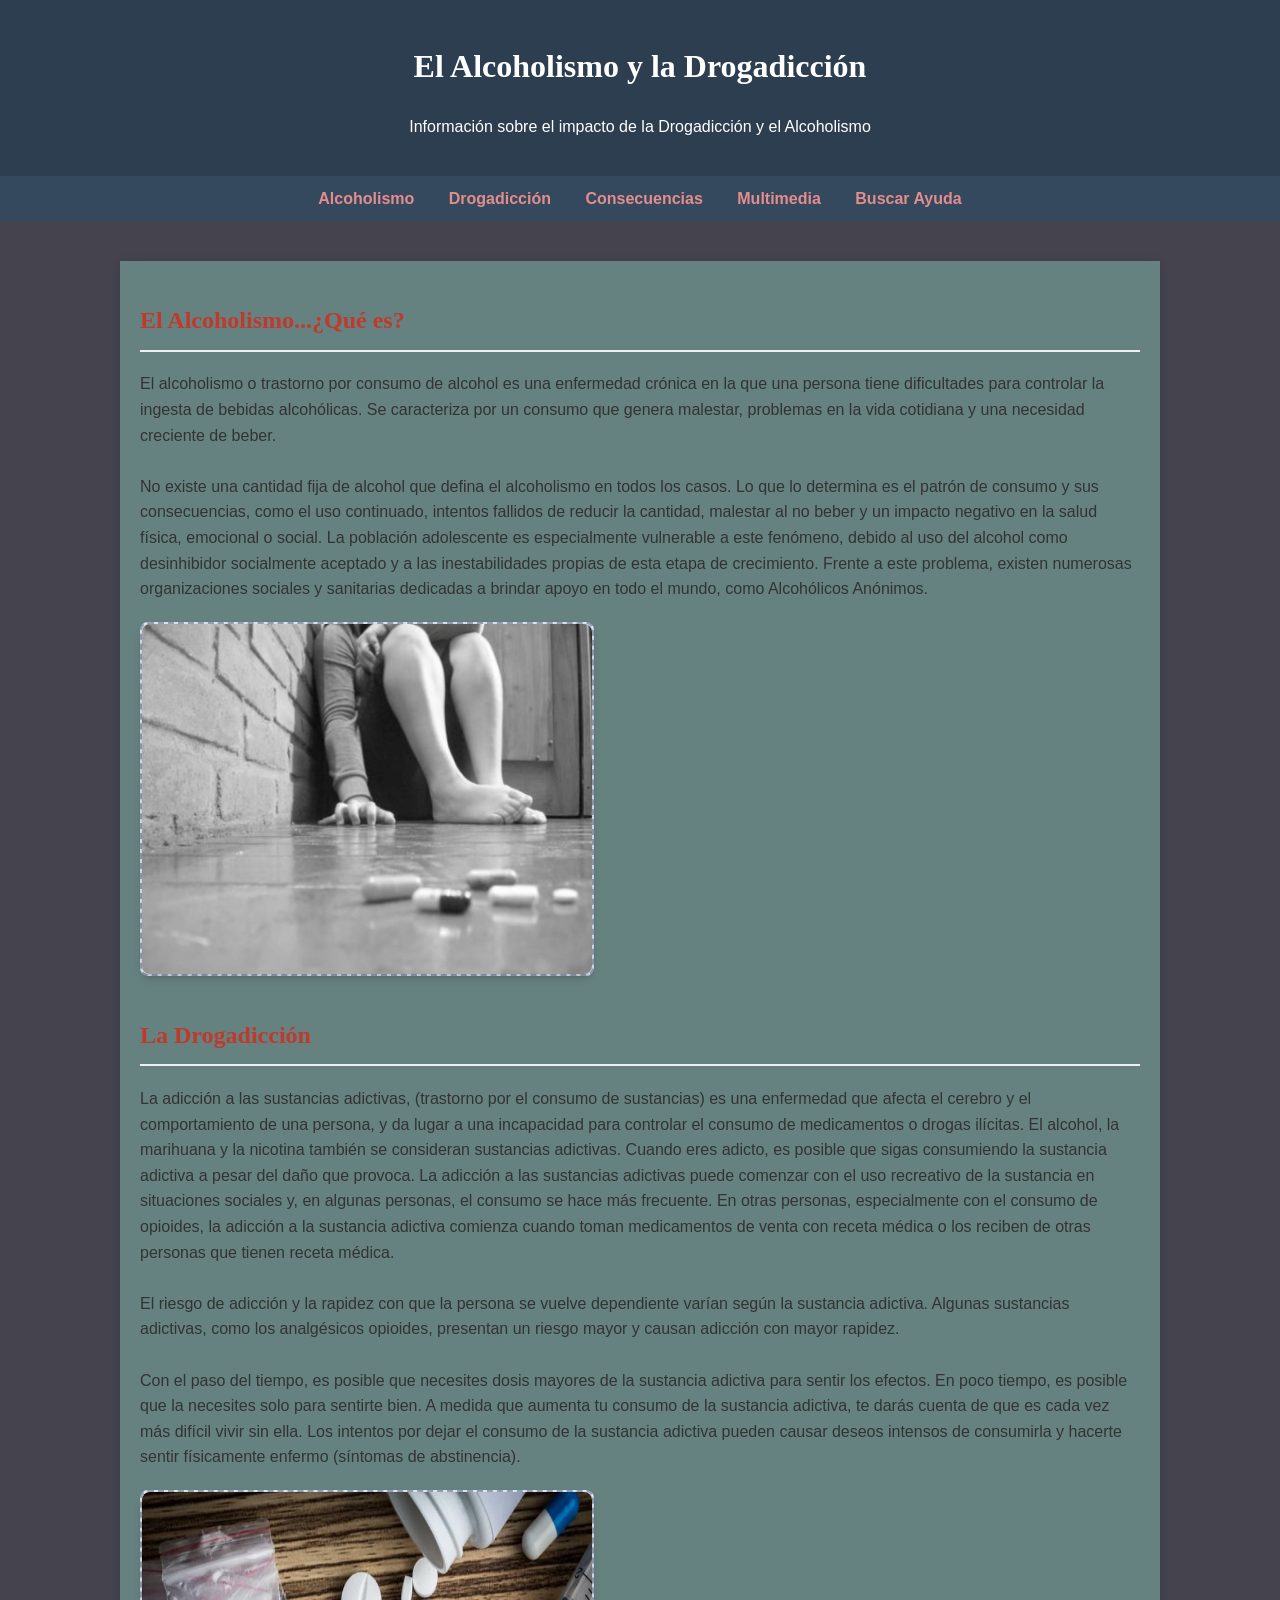
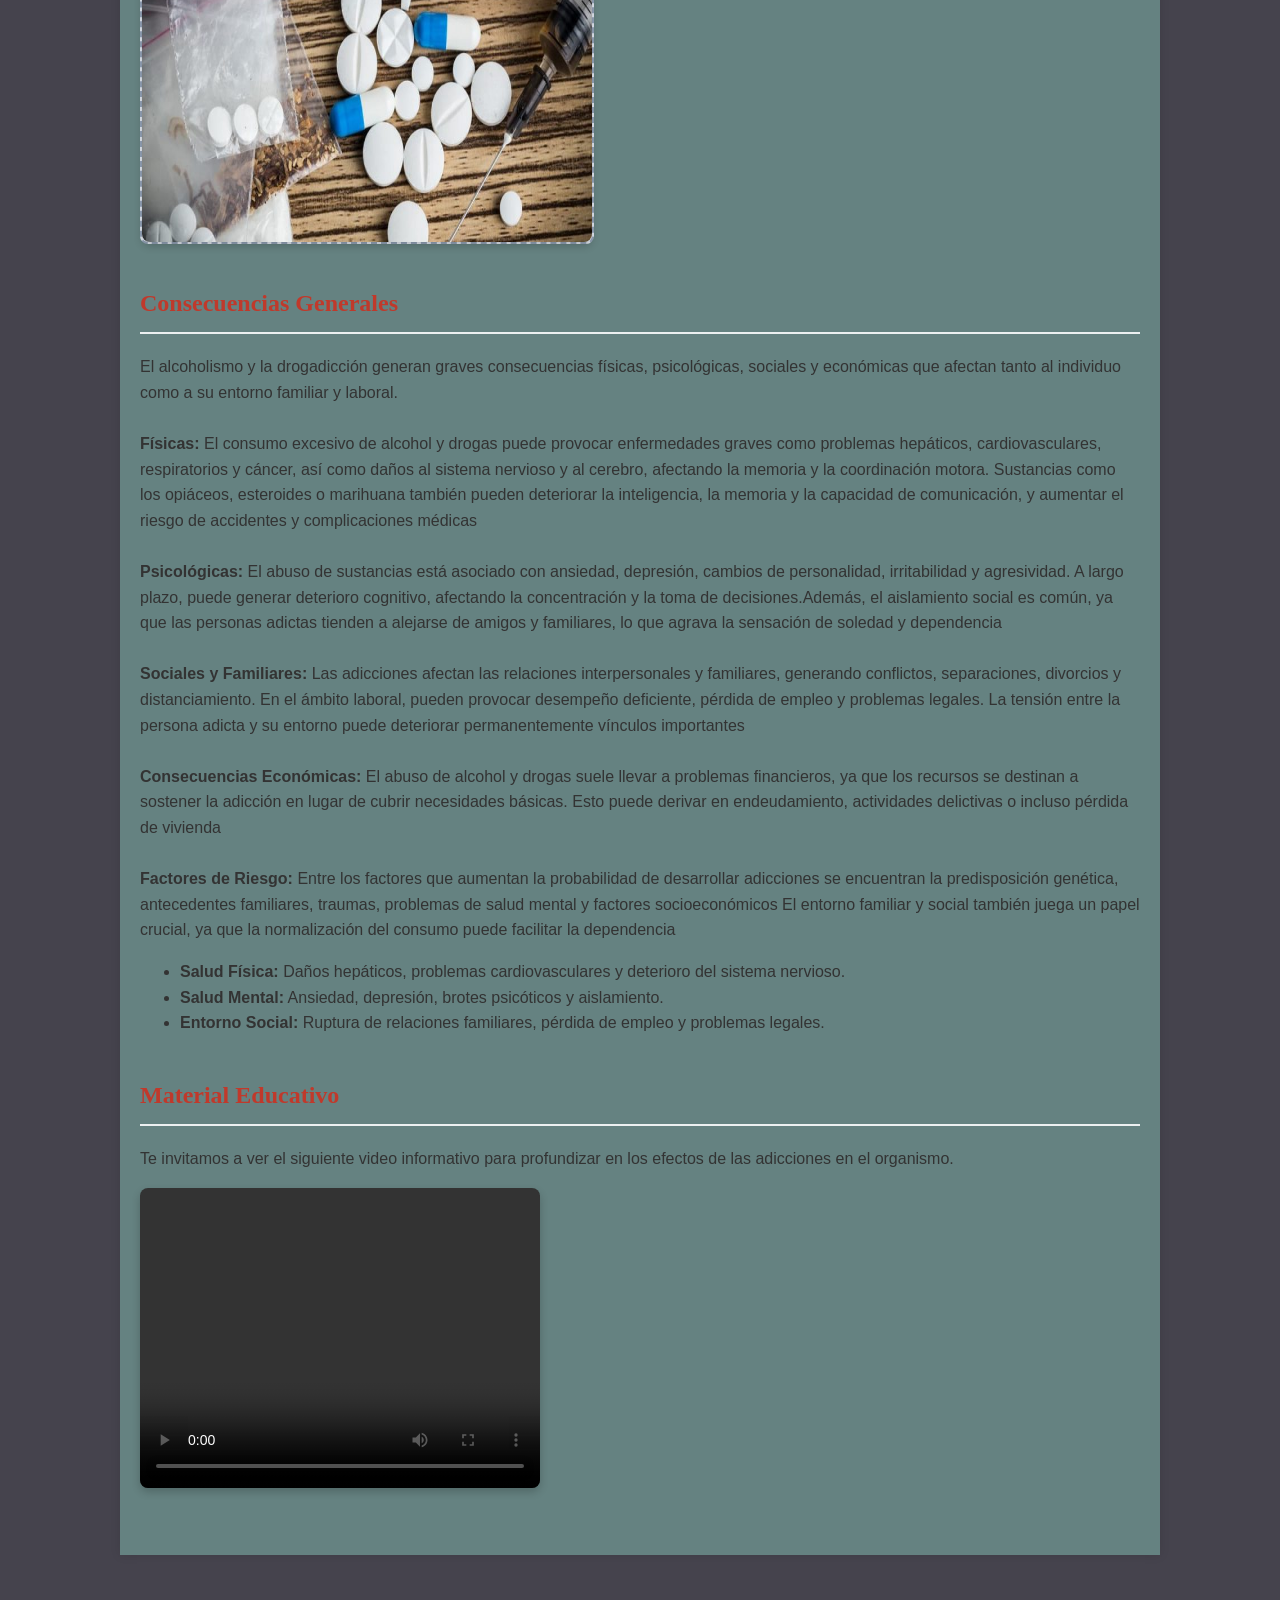
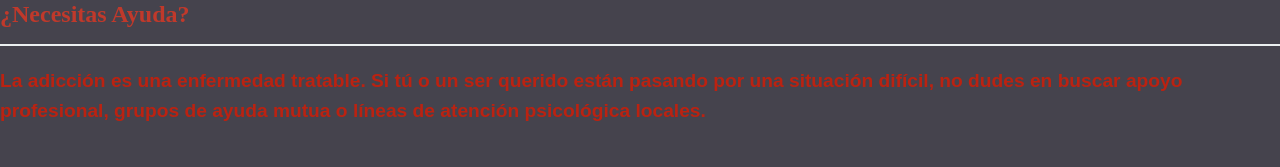
<file: index.html>
<!DOCTYPE html>
<html lang="es">
<head>
    <meta charset="UTF-8">
    <meta name="viewport" content="width=device-width, initial-scale=1.0">
    <title>Consciencia y Prevención: Drogadicción y Alcoholismo</title>
 <link rel="stylesheet" href="styles.css">
</head>
<body>

    <header>
        <h1>El Alcoholismo y la Drogadicción</h1>
        <p>Información sobre el impacto de la Drogadicción y el Alcoholismo</p>
    </header>

    <nav>
        <a href="#alcoholismo">Alcoholismo</a>
        <a href="#drogadiccion">Drogadicción</a>
        <a href="#consecuencias">Consecuencias</a>
        <a href="#multimedia">Multimedia</a>
        <a href="#ayuda">Buscar Ayuda</a>
    </nav>

    <div class="container">

        <section id="alcoholismo">
            <h2>El Alcoholismo...¿Qué es?</h2>
            <p>El alcoholismo o trastorno por consumo de alcohol es una enfermedad crónica en la que una persona tiene dificultades para controlar la ingesta de bebidas alcohólicas. Se caracteriza por un consumo que genera malestar, problemas en la vida cotidiana y una necesidad creciente de beber. 
                <br>
                <br>
                No existe una cantidad fija de alcohol que defina el alcoholismo en todos los casos. Lo que lo determina es el patrón de consumo y sus consecuencias, como el uso continuado, intentos fallidos de reducir la cantidad, malestar al no beber y un impacto negativo en la salud física, emocional o social.
                La población adolescente es especialmente vulnerable a este fenómeno, debido al uso del alcohol como desinhibidor socialmente aceptado y a las inestabilidades propias de esta etapa de crecimiento. Frente a este problema, existen numerosas organizaciones sociales y sanitarias dedicadas a brindar apoyo en todo el mundo, como Alcohólicos Anónimos.
            </p>
            

            <div class="imagen-espacio">
                <img src="imagen1.JPG" alt="drogas" class="imagen1">
                
                </div>
        </section>

        <section id="drogadiccion">
            <h2>La Drogadicción</h2>
            <p>La adicción a las sustancias adictivas, (trastorno por el consumo de sustancias) es una enfermedad que afecta el cerebro y el comportamiento de una persona, y da lugar a una incapacidad para controlar el consumo de medicamentos o drogas ilícitas. El alcohol, la marihuana y la nicotina también se consideran sustancias adictivas. Cuando eres adicto, es posible que sigas consumiendo la sustancia adictiva a pesar del daño que provoca.

La adicción a las sustancias adictivas puede comenzar con el uso recreativo de la sustancia en situaciones sociales y, en algunas personas, el consumo se hace más frecuente. En otras personas, especialmente con el consumo de opioides, la adicción a la sustancia adictiva comienza cuando toman medicamentos de venta con receta médica o los reciben de otras personas que tienen receta médica.
<br>
<br>

El riesgo de adicción y la rapidez con que la persona se vuelve dependiente varían según la sustancia adictiva. Algunas sustancias adictivas, como los analgésicos opioides, presentan un riesgo mayor y causan adicción con mayor rapidez.
<br>
<br>

Con el paso del tiempo, es posible que necesites dosis mayores de la sustancia adictiva para sentir los efectos. 
En poco tiempo, es posible que la necesites solo para sentirte bien. A medida que aumenta tu consumo de la sustancia adictiva, te darás cuenta de que es cada vez más difícil vivir sin ella. Los intentos por dejar el consumo de la sustancia adictiva pueden causar deseos intensos de consumirla y hacerte sentir físicamente enfermo (síntomas de abstinencia).</p>
            
            <div class="imagen-espacio">
                <img src="drogas.JPG" alt="drogas" class="imagen2">
                </div>
        </section>

        <section id="consecuencias">
            <h2>Consecuencias Generales</h2>
            <p>El alcoholismo y la drogadicción generan graves consecuencias físicas, psicológicas, sociales y económicas que afectan tanto al individuo como a su entorno familiar y laboral.
                <br>
                <br>
<strong>Físicas:</strong>
El consumo excesivo de alcohol y drogas puede provocar enfermedades graves como problemas hepáticos, cardiovasculares, respiratorios y cáncer, así como daños al sistema nervioso y al cerebro, afectando la memoria y la coordinación motora.
Sustancias como los opiáceos, esteroides o marihuana también pueden deteriorar la inteligencia, la memoria y la capacidad de comunicación, y aumentar el riesgo de accidentes y complicaciones médicas 
<br>
<br>
<strong>Psicológicas:</strong>
El abuso de sustancias está asociado con ansiedad, depresión, cambios de personalidad, irritabilidad y agresividad. A largo plazo, puede generar deterioro cognitivo, afectando la concentración y la toma de decisiones.Además, el aislamiento social es común, ya que las personas adictas tienden a alejarse de amigos y familiares, lo que agrava la sensación de soledad y dependencia 
<br>
<br>
<strong>Sociales y Familiares:</strong>
Las adicciones afectan las relaciones interpersonales y familiares, generando conflictos, separaciones, divorcios y distanciamiento. En el ámbito laboral, pueden provocar desempeño deficiente, pérdida de empleo y problemas legales. La tensión entre la persona adicta y su entorno puede deteriorar permanentemente vínculos importantes 

<br>
<br>
<strong>Consecuencias Económicas:</strong>
El abuso de alcohol y drogas suele llevar a problemas financieros, ya que los recursos se destinan a sostener la adicción en lugar de cubrir necesidades básicas. Esto puede derivar en endeudamiento, actividades delictivas o incluso pérdida de vivienda 

<br>
<br>

<strong>Factores de Riesgo:</strong>
Entre los factores que aumentan la probabilidad de desarrollar adicciones se encuentran la predisposición genética, antecedentes familiares, traumas, problemas de salud mental y factores socioeconómicos 

 El entorno familiar y social también juega un papel crucial, ya que la normalización del consumo puede facilitar la dependencia 


</p>
            <ul>
                <li><strong>Salud Física:</strong> Daños hepáticos, problemas cardiovasculares y deterioro del sistema nervioso.</li>
                <li><strong>Salud Mental:</strong> Ansiedad, depresión, brotes psicóticos y aislamiento.</li>
                <li><strong>Entorno Social:</strong> Ruptura de relaciones familiares, pérdida de empleo y problemas legales.</li>
            </ul>
        </section>

        <section id="multimedia">
            <h2>Material Educativo</h2>
            <p>Te invitamos a ver el siguiente video informativo para profundizar en los efectos de las adicciones en el organismo.</p>
            
            <video width="640" height="360" controls>
  <source src="video1.mp4" type="video/mp4">
                    Tu navegador no soporta la reproducción de este video. Puedes intentar descargarlo.
                </video>
            </div>
        </section>

        <section id="ayuda">
            <h2>¿Necesitas Ayuda?</h2>
            <strong class="xd">La adicción es una enfermedad tratable. Si tú o un ser querido están pasando por una situación difícil, no dudes en buscar apoyo profesional, grupos de ayuda mutua o líneas de atención psicológica locales.</strong>
        </section>

    </div>
</file>
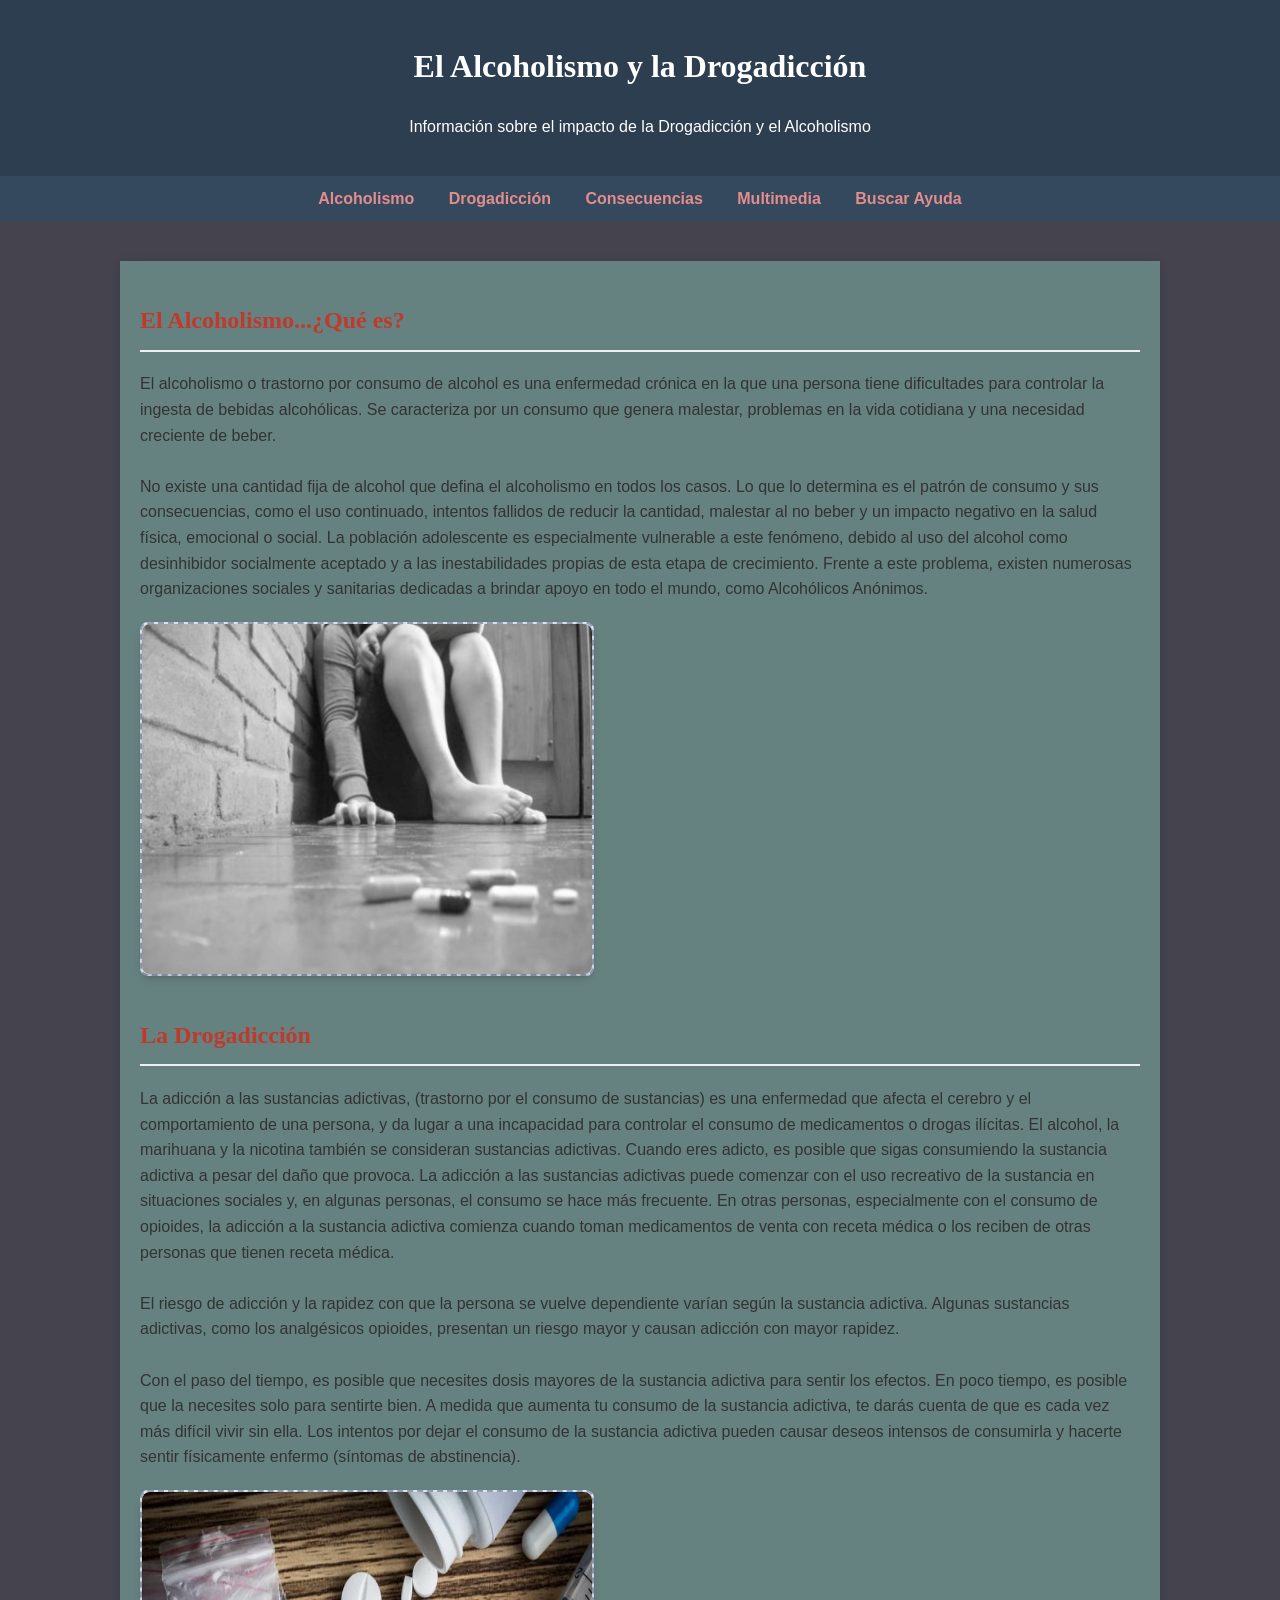
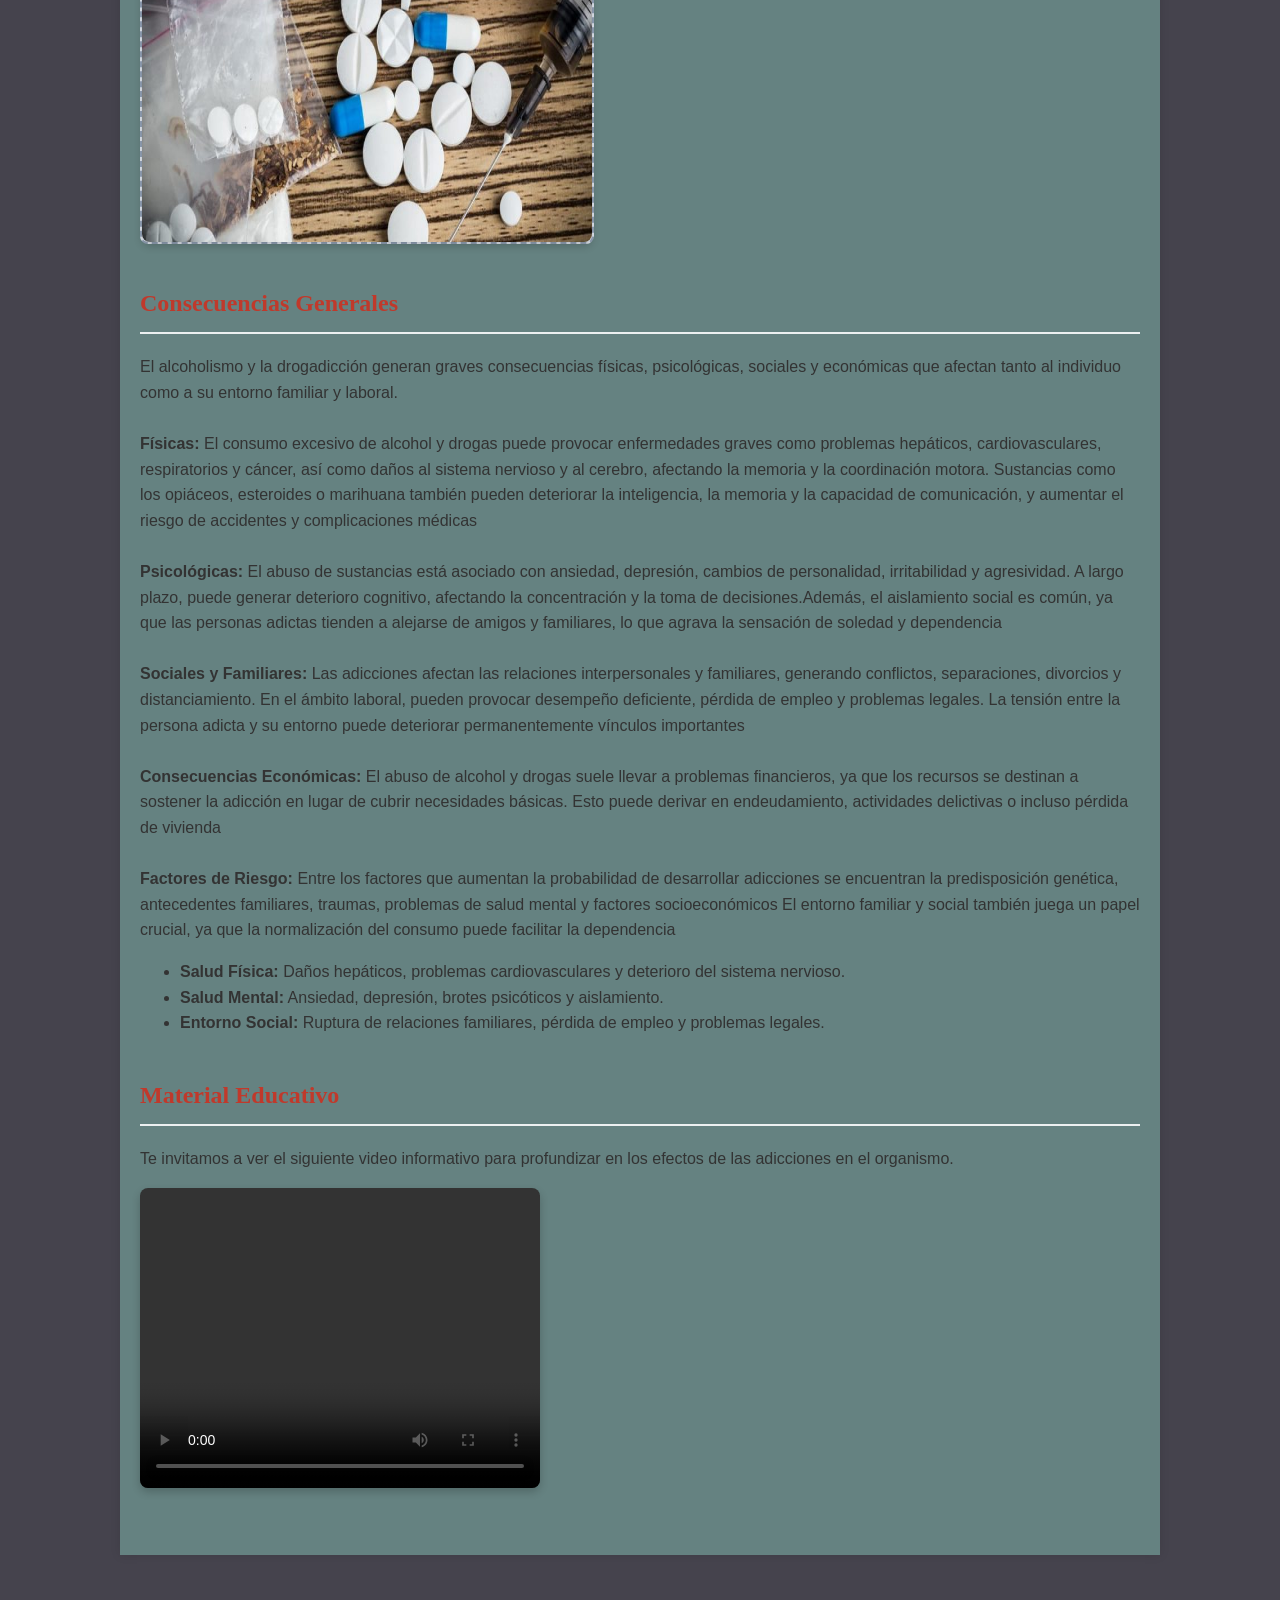
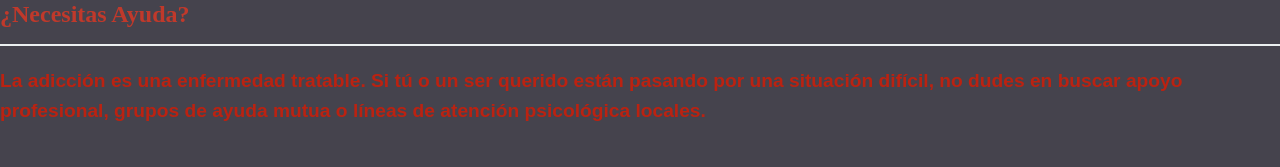
<file: index1.html>
<!DOCTYPE html>
<html lang="es">
<head>
    <meta charset="UTF-8">
    <meta name="viewport" content="width=device-width, initial-scale=1.0">
    <title>Consciencia y Prevención: Drogadicción y Alcoholismo</title>
 <link rel="stylesheet" href="styles.css">
</head>
<body>

    <header>
        <h1>El Alcoholismo y la Drogadicción</h1>
        <p>Información sobre el impacto de la Drogadicción y el Alcoholismo</p>
    </header>

    <nav>
        <a href="#alcoholismo">Alcoholismo</a>
        <a href="#drogadiccion">Drogadicción</a>
        <a href="#consecuencias">Consecuencias</a>
        <a href="#multimedia">Multimedia</a>
        <a href="#ayuda">Buscar Ayuda</a>
    </nav>

    <div class="container">

        <section id="alcoholismo">
            <h2>El Alcoholismo...¿Qué es?</h2>
            <p>El alcoholismo o trastorno por consumo de alcohol es una enfermedad crónica en la que una persona tiene dificultades para controlar la ingesta de bebidas alcohólicas. Se caracteriza por un consumo que genera malestar, problemas en la vida cotidiana y una necesidad creciente de beber. 
                <br>
                <br>
                No existe una cantidad fija de alcohol que defina el alcoholismo en todos los casos. Lo que lo determina es el patrón de consumo y sus consecuencias, como el uso continuado, intentos fallidos de reducir la cantidad, malestar al no beber y un impacto negativo en la salud física, emocional o social.
                La población adolescente es especialmente vulnerable a este fenómeno, debido al uso del alcohol como desinhibidor socialmente aceptado y a las inestabilidades propias de esta etapa de crecimiento. Frente a este problema, existen numerosas organizaciones sociales y sanitarias dedicadas a brindar apoyo en todo el mundo, como Alcohólicos Anónimos.
            </p>
            

            <div class="imagen-espacio">
                <img src="imagen1.JPG" alt="drogas" class="imagen1">
                
                </div>
        </section>

        <section id="drogadiccion">
            <h2>La Drogadicción</h2>
            <p>La adicción a las sustancias adictivas, (trastorno por el consumo de sustancias) es una enfermedad que afecta el cerebro y el comportamiento de una persona, y da lugar a una incapacidad para controlar el consumo de medicamentos o drogas ilícitas. El alcohol, la marihuana y la nicotina también se consideran sustancias adictivas. Cuando eres adicto, es posible que sigas consumiendo la sustancia adictiva a pesar del daño que provoca.

La adicción a las sustancias adictivas puede comenzar con el uso recreativo de la sustancia en situaciones sociales y, en algunas personas, el consumo se hace más frecuente. En otras personas, especialmente con el consumo de opioides, la adicción a la sustancia adictiva comienza cuando toman medicamentos de venta con receta médica o los reciben de otras personas que tienen receta médica.
<br>
<br>

El riesgo de adicción y la rapidez con que la persona se vuelve dependiente varían según la sustancia adictiva. Algunas sustancias adictivas, como los analgésicos opioides, presentan un riesgo mayor y causan adicción con mayor rapidez.
<br>
<br>

Con el paso del tiempo, es posible que necesites dosis mayores de la sustancia adictiva para sentir los efectos. 
En poco tiempo, es posible que la necesites solo para sentirte bien. A medida que aumenta tu consumo de la sustancia adictiva, te darás cuenta de que es cada vez más difícil vivir sin ella. Los intentos por dejar el consumo de la sustancia adictiva pueden causar deseos intensos de consumirla y hacerte sentir físicamente enfermo (síntomas de abstinencia).</p>
            
            <div class="imagen-espacio">
                <img src="drogas.JPG" alt="drogas" class="imagen2">
                </div>
        </section>

        <section id="consecuencias">
            <h2>Consecuencias Generales</h2>
            <p>El alcoholismo y la drogadicción generan graves consecuencias físicas, psicológicas, sociales y económicas que afectan tanto al individuo como a su entorno familiar y laboral.
                <br>
                <br>
<strong>Físicas:</strong>
El consumo excesivo de alcohol y drogas puede provocar enfermedades graves como problemas hepáticos, cardiovasculares, respiratorios y cáncer, así como daños al sistema nervioso y al cerebro, afectando la memoria y la coordinación motora.
Sustancias como los opiáceos, esteroides o marihuana también pueden deteriorar la inteligencia, la memoria y la capacidad de comunicación, y aumentar el riesgo de accidentes y complicaciones médicas 
<br>
<br>
<strong>Psicológicas:</strong>
El abuso de sustancias está asociado con ansiedad, depresión, cambios de personalidad, irritabilidad y agresividad. A largo plazo, puede generar deterioro cognitivo, afectando la concentración y la toma de decisiones.Además, el aislamiento social es común, ya que las personas adictas tienden a alejarse de amigos y familiares, lo que agrava la sensación de soledad y dependencia 
<br>
<br>
<strong>Sociales y Familiares:</strong>
Las adicciones afectan las relaciones interpersonales y familiares, generando conflictos, separaciones, divorcios y distanciamiento. En el ámbito laboral, pueden provocar desempeño deficiente, pérdida de empleo y problemas legales. La tensión entre la persona adicta y su entorno puede deteriorar permanentemente vínculos importantes 

<br>
<br>
<strong>Consecuencias Económicas:</strong>
El abuso de alcohol y drogas suele llevar a problemas financieros, ya que los recursos se destinan a sostener la adicción en lugar de cubrir necesidades básicas. Esto puede derivar en endeudamiento, actividades delictivas o incluso pérdida de vivienda 

<br>
<br>

<strong>Factores de Riesgo:</strong>
Entre los factores que aumentan la probabilidad de desarrollar adicciones se encuentran la predisposición genética, antecedentes familiares, traumas, problemas de salud mental y factores socioeconómicos 

 El entorno familiar y social también juega un papel crucial, ya que la normalización del consumo puede facilitar la dependencia 


</p>
            <ul>
                <li><strong>Salud Física:</strong> Daños hepáticos, problemas cardiovasculares y deterioro del sistema nervioso.</li>
                <li><strong>Salud Mental:</strong> Ansiedad, depresión, brotes psicóticos y aislamiento.</li>
                <li><strong>Entorno Social:</strong> Ruptura de relaciones familiares, pérdida de empleo y problemas legales.</li>
            </ul>
        </section>

        <section id="multimedia">
            <h2>Material Educativo</h2>
            <p>Te invitamos a ver el siguiente video informativo para profundizar en los efectos de las adicciones en el organismo.</p>
            
            <video width="640" height="360" controls>
  <source src="video1.MP4" type="video/MP4">
                    Tu navegador no soporta la reproducción de este video. Puedes intentar descargarlo.
                </video>
            </div>
        </section>

        <section id="ayuda">
            <h2>¿Necesitas Ayuda?</h2>
            <strong class="xd">La adicción es una enfermedad tratable. Si tú o un ser querido están pasando por una situación difícil, no dudes en buscar apoyo profesional, grupos de ayuda mutua o líneas de atención psicológica locales.</strong>
        </section>

    </div>
</file>
<file: styles.css>
body {
            font-family: Arial, sans-serif;
            line-height: 1.6;
            margin: 0;
            padding: 0;
            color: #333;
            background-color: #45434d;
        }
        header {
            background-color: #2c3e50;
            color: #fff;
            padding: 20px;
            text-align: center;
        }
        nav {
            background-color: #34495e;
            padding: 10px;
            text-align: center;
        }
        nav a {
            color: #e48d8d;
            margin: 0 15px;
            text-decoration: none;
            font-weight: bold;
        }
        nav a:hover {
            text-decoration: underline;
        }
        .container {
            max-width: 1000px;
            max-height: 7000px;
            margin: 40px auto;
            padding: 20px;
            background: #82bbb186;
            box-shadow: 0 0 10px rgba(0,0,0,0.1);
        }
        section {
            margin-bottom: 40px;
        }
        h2 {
            color: #c0392b;
            border-bottom: 2px solid #ecf0f1;
            padding-bottom: 10px; 
            
        }

        .imagen-espacio {
            background-color: #e2e8f0;
            border: 2px dashed #94a3b8;
            color: #64748b;
            width: 450px;
            height: 350px;
            display: center;
            align-items: center;
            justify-content: center;
            margin: 20px 0;
            font-style: italic;
            border-radius: 8px;
        }

        .video-container {
            text-align: center;
            margin: 30px 0;
        }
        video {
            width: 100%;
            max-width: 400px;
            max-height: 300px;
            border-radius: 8px;
            box-shadow: 0 4px 8px rgba(0,0,0,0.2);
        }
        footer {
            background-color: #2c3e50;
            color: #fff;
            text-align: center;
            padding: 15px 0;
            margin-top: 40px;
        }

        .imagen1 {
            width: 450px;
            height: 350px;
            border-radius: 8px;
            box-shadow: 0 4px 8px rgba(0,0,0,0.2);
        }

        .imagen2 {
            width: 450px;
            height: 350px;
            border-radius: 8px;
            box-shadow: 0 4px 8px rgba(0,0,0,0.2);
        }

h1 {
    font-family: "Times New Roman", Times, serif;
}
code {
    font-family: "Courier New", Courier, monospace;
}

h2 {
     font-family: "Times New Roman", Times, serif;
}


.video1 {
    width: 250px;
    height: 150px;
    border-radius: 8px;
    box-shadow: 0 4px 8px rgba(0,0,0,0.2);
}

.xd {
    font-family: "Comic Sans MS", cursive, sans-serif;
    color: #bb2211;
    font-size: 1.2em;
}
</file>
